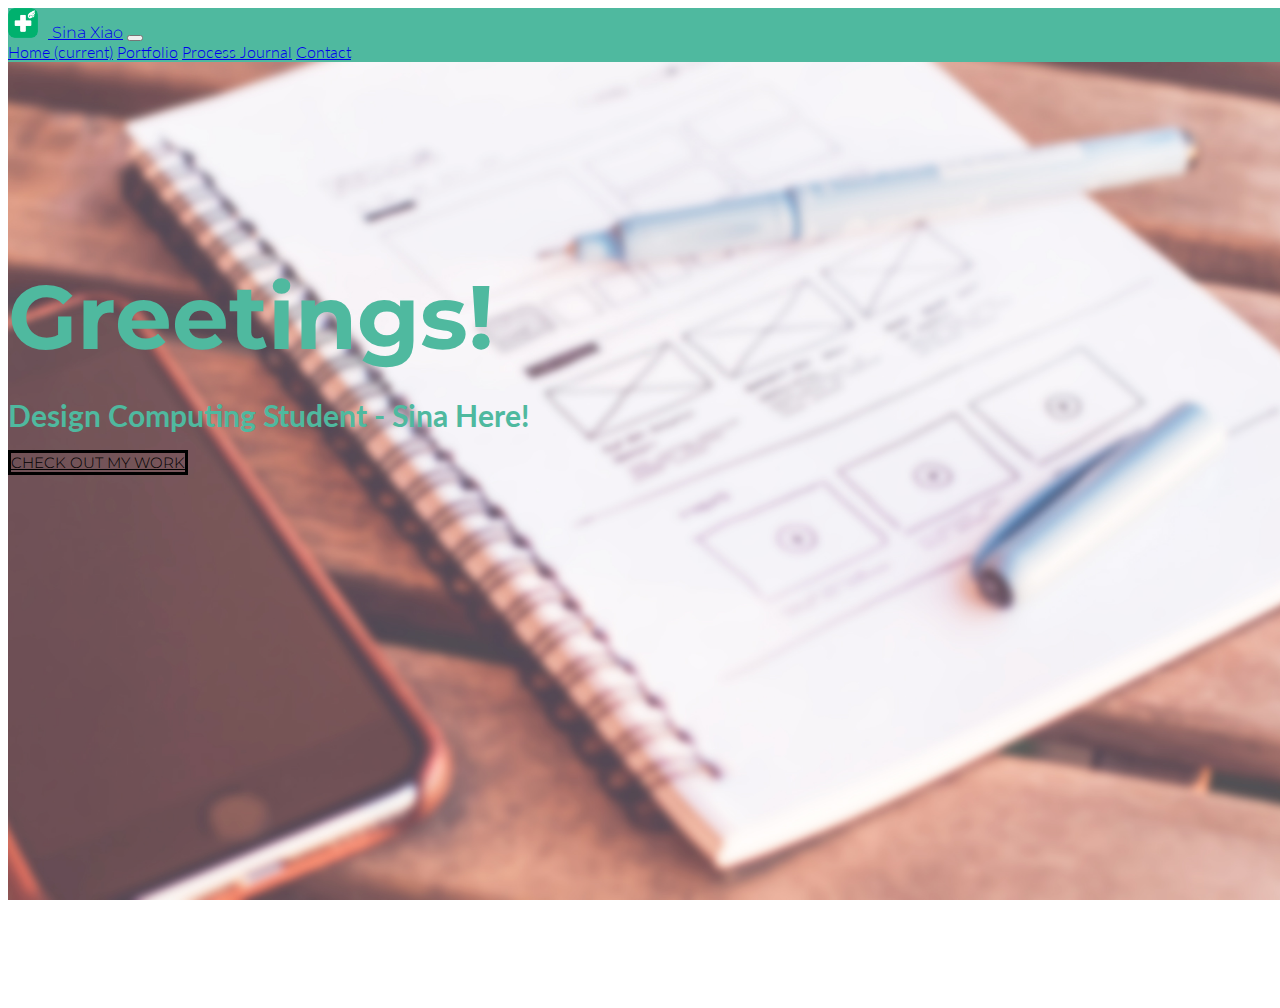
<file: index.html>
<!doctype html>
<html lang="en">
  <head>
    <!-- Required meta tags -->
    <meta charset="utf-8">
    <meta name="viewport" content="width=device-width, initial-scale=1, shrink-to-fit=no">

    <!-- Bootstrap CSS -->
    <link rel="stylesheet" href="https://stackpath.bootstrapcdn.com/bootstrap/4.1.3/css/bootstrap.min.css" integrity="sha384-MCw98/SFnGE8fJT3GXwEOngsV7Zt27NXFoaoApmYm81iuXoPkFOJwJ8ERdknLPMO" crossorigin="anonymous">

    <!-- Grab Google Fonts -->
    <link href="https://fonts.googleapis.com/css?family=Lato:300,400|Montserrat" rel="stylesheet">

    <!-- Custom CSS File -->
    <link rel="stylesheet" href="./css/custom.css">

    <!-- Page Title -->
    <title>Nick Citizen | Awesome Interaction Designer</title>

    <!-- This is our Meta Description -->
    <meta name="description" content="What you write here will often show up in search results under the page title">

  </head>
  <body>
    <div class="full-page-bg">

      <!-- This is where our Navbar lives -->
      <nav class="navbar fixed-top navbar-expand-lg navbar-light">
        <div class="container">
          <a class="navbar-brand" href="#"><img src="./img/common/logodrone.png" width="30" height="30" class="d-inline-block align-top nav-bar-img" alt=""> Sina Xiao</a>
          <button class="navbar-toggler" type="button" data-toggle="collapse" data-target="#navbarNavAltMarkup" aria-controls="navbarNavAltMarkup" aria-expanded="false" aria-label="Toggle navigation">
            <span class="navbar-toggler-icon"></span>
          </button>
          <div class="collapse navbar-collapse" id="navbarNavAltMarkup">
            <div class="navbar-nav ml-auto">
              <a class="nav-item nav-link active" href="./index.html">Home <span class="sr-only">(current)</span></a> <!-- Put the class 'active' on the link of the page you are on -->
              <a class="nav-item nav-link" href="./portfolio.html">Portfolio</a>
              <a class="nav-item nav-link" href="./process-journal.html">Process Journal</a>
              <a class="nav-item nav-link" href="contact.html">Contact</a>
            </div>
          </div>
        </div>
      </nav>
      <!-- Navbar End -->

      <div class="container bg-transparent">
          <div class="row align-items-center h-100">
              <div class="col-10 mx-auto">
                  <div class="card h-100 welcome-message">
                      <div>
                         <h1 class="welcome-special">Greetings!</h1>
                         <h2 class="welcome-special-sub">Design Computing Student - Sina Here!</h2>
                      </div>
                      <div class="welcome-button-container">
                        <a href="./portfolio.html" class="btn btn-primary btn-lg welcome-button" role="button" aria-pressed="true">Check out my work</a>
                      </div>
                  </div>
              </div>
          </div>
      </div>




      <!-- Optional JavaScript -->
      <!-- jQuery first, then Popper.js, then Bootstrap JS -->
      <script src="https://code.jquery.com/jquery-3.3.1.slim.min.js" integrity="sha384-q8i/X+965DzO0rT7abK41JStQIAqVgRVzpbzo5smXKp4YfRvH+8abtTE1Pi6jizo" crossorigin="anonymous"></script>
      <script src="https://cdnjs.cloudflare.com/ajax/libs/popper.js/1.14.3/umd/popper.min.js" integrity="sha384-ZMP7rVo3mIykV+2+9J3UJ46jBk0WLaUAdn689aCwoqbBJiSnjAK/l8WvCWPIPm49" crossorigin="anonymous"></script>
      <script src="https://stackpath.bootstrapcdn.com/bootstrap/4.1.3/js/bootstrap.min.js" integrity="sha384-ChfqqxuZUCnJSK3+MXmPNIyE6ZbWh2IMqE241rYiqJxyMiZ6OW/JmZQ5stwEULTy" crossorigin="anonymous"></script>
    </div>
  </body>
</html>
</file>
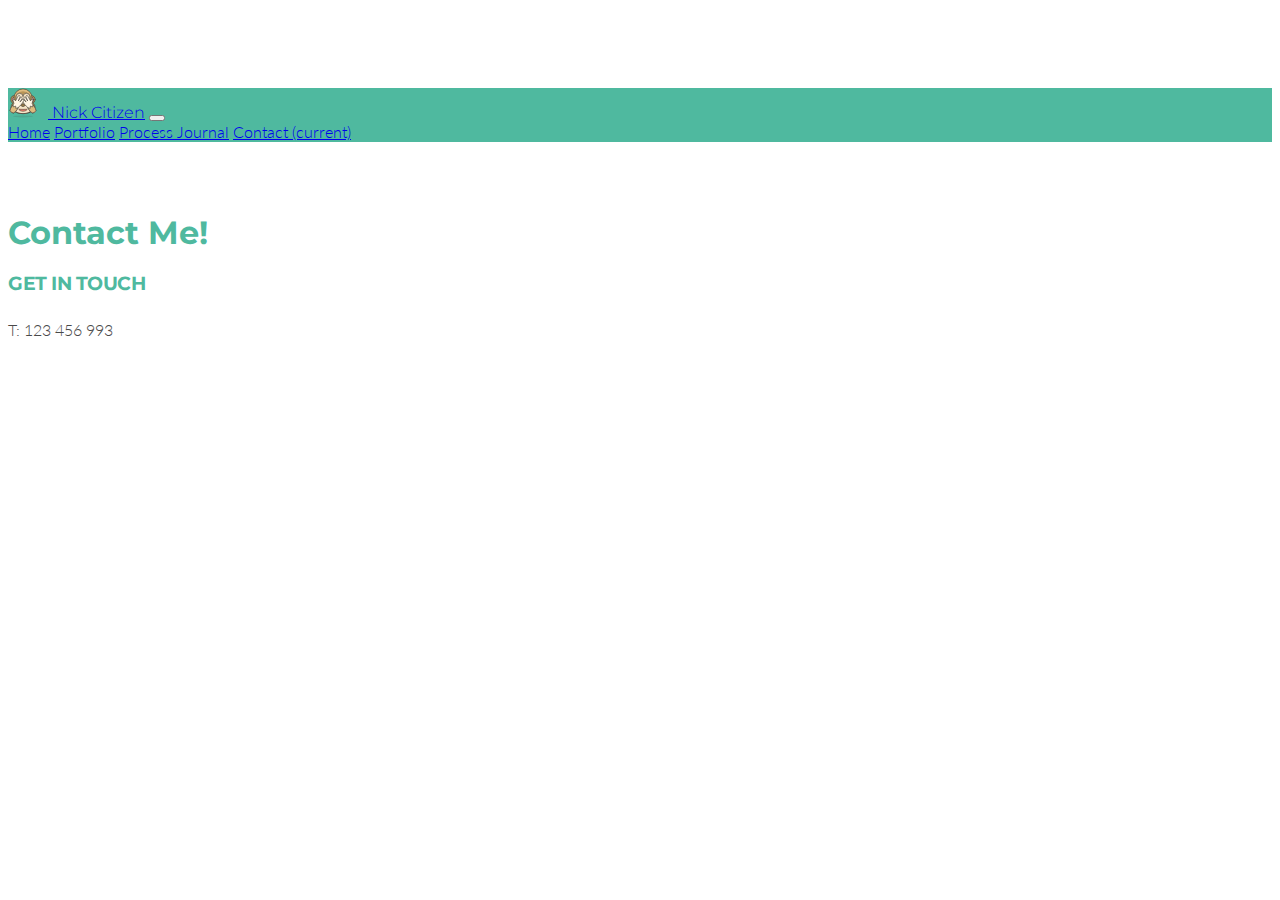
<file: contact.html>
<!doctype html>
<html lang="en">
  <head>
    <!-- Required meta tags -->
    <meta charset="utf-8">
    <meta name="viewport" content="width=device-width, initial-scale=1, shrink-to-fit=no">

    <!-- Bootstrap CSS -->
    <link rel="stylesheet" href="https://stackpath.bootstrapcdn.com/bootstrap/4.1.3/css/bootstrap.min.css" integrity="sha384-MCw98/SFnGE8fJT3GXwEOngsV7Zt27NXFoaoApmYm81iuXoPkFOJwJ8ERdknLPMO" crossorigin="anonymous">

    <!-- Grab Google Fonts -->
    <link href="https://fonts.googleapis.com/css?family=Lato:300,400|Montserrat" rel="stylesheet">

    <!-- Custom CSS File -->
    <link rel="stylesheet" href="./css/custom.css">

    <!-- Page Title -->
    <title>Nick Citizen | Contact Me</title>

    <!-- This is our Meta Description -->
    <meta name="description" content="What you write here will often show up in search results under the page title">

  </head>
  <body>

      <!-- This is where our Navbar lives -->
      <nav class="navbar fixed-top navbar-expand-lg navbar-light">
        <div class="container">
          <a class="navbar-brand" href="#"><img src="./img/common/if_105-see-no-evil-monkey_3099447.svg" width="30" height="30" class="d-inline-block align-top nav-bar-img" alt=""> Nick Citizen</a>
          <button class="navbar-toggler" type="button" data-toggle="collapse" data-target="#navbarNavAltMarkup" aria-controls="navbarNavAltMarkup" aria-expanded="false" aria-label="Toggle navigation">
            <span class="navbar-toggler-icon"></span>
          </button>
          <div class="collapse navbar-collapse" id="navbarNavAltMarkup">
            <div class="navbar-nav ml-auto">
              <a class="nav-item nav-link" href="./index.html">Home</a>
              <a class="nav-item nav-link" href="./portfolio.html">Portfolio</a>
              <a class="nav-item nav-link" href="./process-journal.html">Process Journal</a>
              <a class="nav-item nav-link active" href="contact.html">Contact <span class="sr-only">(current)</span></a>
            </div>
          </div>
        </div>  
      </nav> 
      <!-- Navbar End -->

    <div class="container">
     

      <div class="row master-heading">
        <div class="col-md-12">
          <h1>Contact Me!</h1>
        </div>
      </div>


      <div class="row">
        <div class="col-md-12">
          <h3>Get in Touch</h3>
        </div>
      </div>

      <div class="row">
        <div class="col-md-6">
          <p>T: 123 456 993</p>
        </div>
      </div>        


    </div>


    <!-- Optional JavaScript -->
    <!-- jQuery first, then Popper.js, then Bootstrap JS -->
    <script src="https://code.jquery.com/jquery-3.3.1.slim.min.js" integrity="sha384-q8i/X+965DzO0rT7abK41JStQIAqVgRVzpbzo5smXKp4YfRvH+8abtTE1Pi6jizo" crossorigin="anonymous"></script>
    <script src="https://cdnjs.cloudflare.com/ajax/libs/popper.js/1.14.3/umd/popper.min.js" integrity="sha384-ZMP7rVo3mIykV+2+9J3UJ46jBk0WLaUAdn689aCwoqbBJiSnjAK/l8WvCWPIPm49" crossorigin="anonymous"></script>
    <script src="https://stackpath.bootstrapcdn.com/bootstrap/4.1.3/js/bootstrap.min.js" integrity="sha384-ChfqqxuZUCnJSK3+MXmPNIyE6ZbWh2IMqE241rYiqJxyMiZ6OW/JmZQ5stwEULTy" crossorigin="anonymous"></script>
  </body>
</html>
</file>
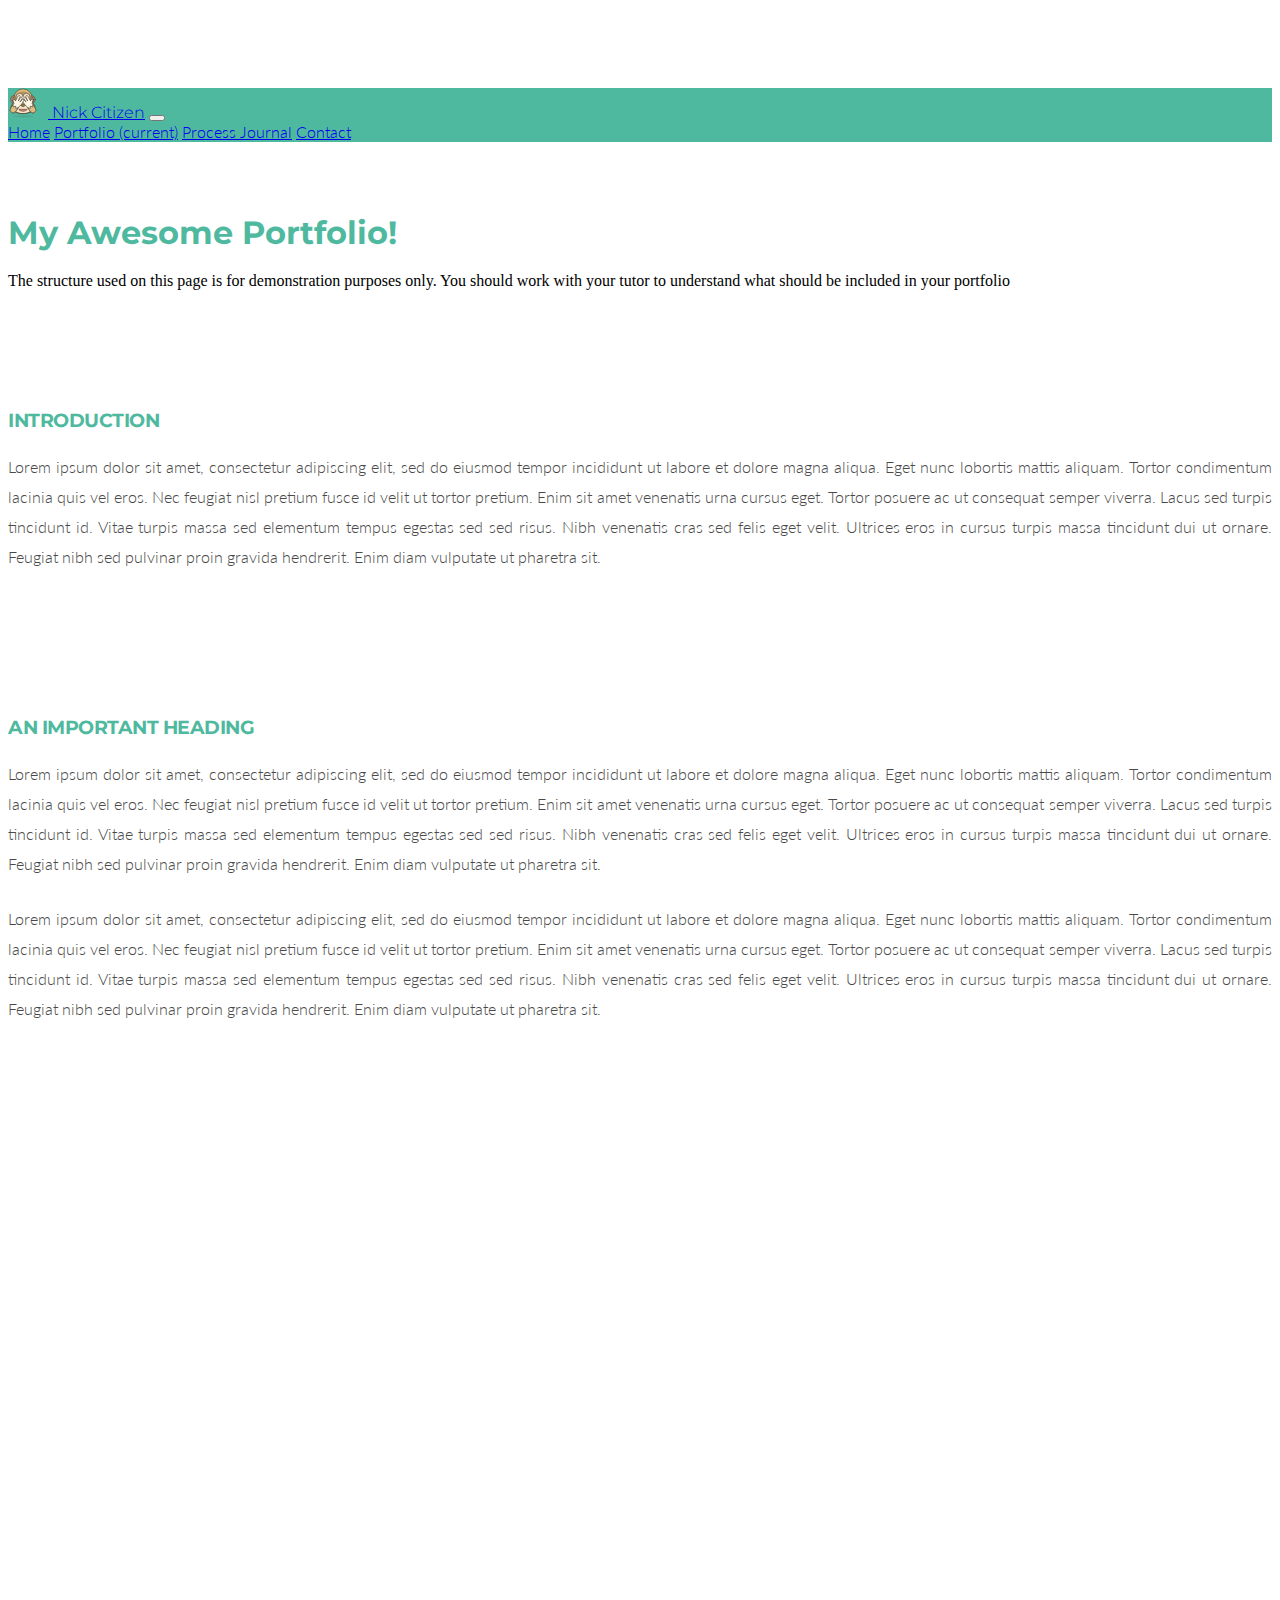
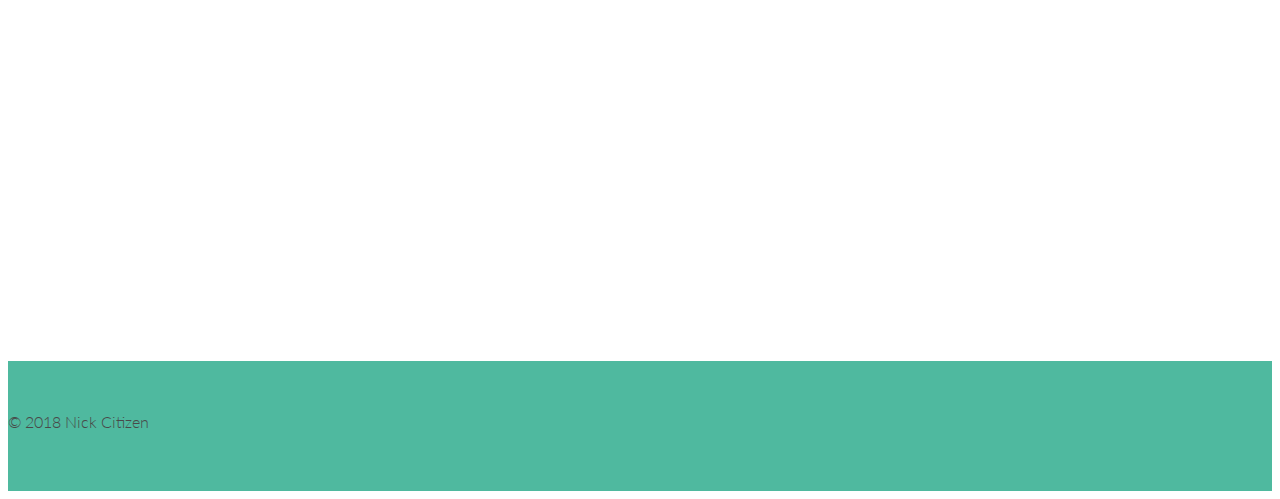
<file: portfolio.html>
<!doctype html>
<html lang="en">
  <head>
    <!-- Required meta tags -->
    <meta charset="utf-8">
    <meta name="viewport" content="width=device-width, initial-scale=1, shrink-to-fit=no">

    <!-- Bootstrap CSS -->
    <link rel="stylesheet" href="https://stackpath.bootstrapcdn.com/bootstrap/4.1.3/css/bootstrap.min.css" integrity="sha384-MCw98/SFnGE8fJT3GXwEOngsV7Zt27NXFoaoApmYm81iuXoPkFOJwJ8ERdknLPMO" crossorigin="anonymous">

    <!-- Grab Google Fonts -->
    <link href="https://fonts.googleapis.com/css?family=Lato:300,400|Montserrat" rel="stylesheet">

    <!-- Custom CSS File -->
    <link rel="stylesheet" href="./css/custom.css">

    <!-- Page Title -->
    <title>Hello, world!</title>

    <!-- This is our Meta Description -->
    <meta name="description" content="What you write here will often show up in search results under the page title">

  </head>
  <body>

      <!-- This is where our Navbar lives -->
      <nav class="navbar fixed-top navbar-expand-lg navbar-light">
        <div class="container">
          <a class="navbar-brand" href="#"><img src="./img/common/if_105-see-no-evil-monkey_3099447.svg" width="30" height="30" class="d-inline-block align-top nav-bar-img" alt=""> Nick Citizen</a>
          <button class="navbar-toggler" type="button" data-toggle="collapse" data-target="#navbarNavAltMarkup" aria-controls="navbarNavAltMarkup" aria-expanded="false" aria-label="Toggle navigation">
            <span class="navbar-toggler-icon"></span>
          </button>
          <div class="collapse navbar-collapse" id="navbarNavAltMarkup">
            <div class="navbar-nav ml-auto">
              <a class="nav-item nav-link" href="./index.html">Home</a>
              <a class="nav-item nav-link active" href="./portfolio.html">Portfolio <span class="sr-only">(current)</span></a>
              <a class="nav-item nav-link" href="./process-journal.html">Process Journal</a>
              <a class="nav-item nav-link" href="contact.html">Contact</a>
            </div>
          </div>
        </div>  
      </nav> 
      <!-- Navbar End -->

    <div class="container">
     

      <div class="row master-heading">
        <div class="col-md-12">
          <h1>My Awesome Portfolio!</h1>
        </div>
      </div>

      <div class="row">
        <div class="col-md-12">
          <div class="alert alert-danger" role="alert">
            The structure used on this page is for demonstration purposes only. You should work with your tutor to understand what should be included in your portfolio
          </div>
        </div>
      </div>


      <div class="row section-heading">
        <div class="col-md-12">
          <h3>Introduction</h3>
        </div>
      </div>

      <div class="row">
        <div class="col-md-12">
          <p>Lorem ipsum dolor sit amet, consectetur adipiscing elit, sed do eiusmod tempor incididunt ut labore et dolore magna aliqua. Eget nunc lobortis mattis aliquam. Tortor condimentum lacinia quis vel eros. Nec feugiat nisl pretium fusce id velit ut tortor pretium. Enim sit amet venenatis urna cursus eget. Tortor posuere ac ut consequat semper viverra. Lacus sed turpis tincidunt id. Vitae turpis massa sed elementum tempus egestas sed sed risus. Nibh venenatis cras sed felis eget velit. Ultrices eros in cursus turpis massa tincidunt dui ut ornare. Feugiat nibh sed pulvinar proin gravida hendrerit. Enim diam vulputate ut pharetra sit.</p>
        </div>
      </div>    

      <div class="row section-heading">
        <div class="col-md-12">
          <h3>An important heading</h3>
        </div>
      </div>

      <div class="row">
        <div class="col-md-6">
          <p>Lorem ipsum dolor sit amet, consectetur adipiscing elit, sed do eiusmod tempor incididunt ut labore et dolore magna aliqua. Eget nunc lobortis mattis aliquam. Tortor condimentum lacinia quis vel eros. Nec feugiat nisl pretium fusce id velit ut tortor pretium. Enim sit amet venenatis urna cursus eget. Tortor posuere ac ut consequat semper viverra. Lacus sed turpis tincidunt id. Vitae turpis massa sed elementum tempus egestas sed sed risus. Nibh venenatis cras sed felis eget velit. Ultrices eros in cursus turpis massa tincidunt dui ut ornare. Feugiat nibh sed pulvinar proin gravida hendrerit. Enim diam vulputate ut pharetra sit.</p>
          <p>Lorem ipsum dolor sit amet, consectetur adipiscing elit, sed do eiusmod tempor incididunt ut labore et dolore magna aliqua. Eget nunc lobortis mattis aliquam. Tortor condimentum lacinia quis vel eros. Nec feugiat nisl pretium fusce id velit ut tortor pretium. Enim sit amet venenatis urna cursus eget. Tortor posuere ac ut consequat semper viverra. Lacus sed turpis tincidunt id. Vitae turpis massa sed elementum tempus egestas sed sed risus. Nibh venenatis cras sed felis eget velit. Ultrices eros in cursus turpis massa tincidunt dui ut ornare. Feugiat nibh sed pulvinar proin gravida hendrerit. Enim diam vulputate ut pharetra sit.</p>
        </div>
        <div class="col-md-6">
          <iframe width="100%" height="858" src="http://invis.io/YUNGFMFTAX8" frameborder="0" allowfullscreen></iframe>
        </div>
      </div>        


    </div>


    <!-- Footer -->
    <div class="footer">
      <div class="container">
        <div class="row">
          <div class="col-md-6">
            <p>&copy; 2018 Nick Citizen</p>
          </div>
        </div>  
      </div>
    </div>



    <!-- Optional JavaScript -->
    <!-- jQuery first, then Popper.js, then Bootstrap JS -->
    <script src="https://code.jquery.com/jquery-3.3.1.slim.min.js" integrity="sha384-q8i/X+965DzO0rT7abK41JStQIAqVgRVzpbzo5smXKp4YfRvH+8abtTE1Pi6jizo" crossorigin="anonymous"></script>
    <script src="https://cdnjs.cloudflare.com/ajax/libs/popper.js/1.14.3/umd/popper.min.js" integrity="sha384-ZMP7rVo3mIykV+2+9J3UJ46jBk0WLaUAdn689aCwoqbBJiSnjAK/l8WvCWPIPm49" crossorigin="anonymous"></script>
    <script src="https://stackpath.bootstrapcdn.com/bootstrap/4.1.3/js/bootstrap.min.js" integrity="sha384-ChfqqxuZUCnJSK3+MXmPNIyE6ZbWh2IMqE241rYiqJxyMiZ6OW/JmZQ5stwEULTy" crossorigin="anonymous"></script>
  </body>
</html>
</file>
<file: css/custom.css>
/*This Custom CSS file has not been structured in any particular order. 

Modify this file to your hearts content and make your website look awesome!*/


body{
	background-color: #fff;
	padding-top: 80px;
}

/*Home*/
.full-page-bg {
  position: absolute;
  margin-top: -80px;
  padding-bottom: 100px;
  width:100%;
  min-height: 100vh;
  background: url('../img/common/homepage_bg.jpg') no-repeat center center fixed;
  -webkit-background-size: cover;
  -moz-background-size: cover;
  background-size: cover;
  -o-background-size: cover;
}

/*Cards*/
.card{border: none; background-color: transparent;}

/*Navbar Rules*/
img.nav-bar-img{
	margin-right: 10px;
}

.navbar{
	background-color: #4FB99F;

}

a.navbar-brand{
	font-family:'Montserrat', Sans-Serif;
	font-size: 
}

/*Floating Nav*/
.floating-nav{
	position: fixed;
	margin-top: 50px;
	border-left: 1px solid #4FB99F;
}

	a.float-nav-link{
		font-family: 'Lato', Sans-Serif;
		color: #4FB99F;
		font-size: 14px;
		font-weight: 600;
		text-align: left;
	}

/*Image Rules*/
img{
	border-radius: 5px 5px 5px 5px;
	-moz-border-radius: 5px 5px 5px 5px;
	-webkit-border-radius: 5px 5px 5px 5px;
	border: 0px solid #000000;
}

/*Font Override Rules*/
h1, h2, h3, h4, h5, h6 {
	font-family:'Montserrat', Sans-Serif;
	margin-bottom: 20px;
	color: #4FB99F;
}
	h1.welcome-special{
		font-size: 90px;
	}

	h2.welcome-special-sub{
		font-family: 'Lato', Sans-Serif;
		font-size: 30px;
	}

	h3{
		text-transform: uppercase;
		color: #4FB99F;
		letter-spacing: -0.5px;
	}

p, li, span, a {
	font-family: 'Lato', Sans-Serif;
	text-align: justify;
	font-weight: 300;
}

	p{
		color: #494949;
		line-height: 30px;
		margin-bottom: 25px;
	}

span.img-caption{
	display: block;
	font-size: 12px;
	font-weight: 500;
	padding: 10px 0px 10px 0px;
}

/*Container/class etc Override Rules*/
.welcome-message{
	margin-top: 200px;
}

.welcome-button-container{
	margin-top: 20px;
}

.welcome-button{
	background-color: transparent;
	border-radius: 0px 0px 0px 0px;
	border: 3px solid #000;
	font-family:'Montserrat', Sans-Serif;
	font-size: 15px;
	color: #000;
	text-transform: uppercase;
}

.welcome-button:hover{
	background-color: #000;
	border-color: #000;
}

.master-heading{
	padding-top: 50px;	
}

.section-heading{
	padding-top: 100px;	
}

.slide-show{
	padding: 30px 0px 50px 0px;
}

/*Footer*/
.footer{
	margin-top: 50px;
	padding-top: 30px;
	width: 100%;
	min-height: 100px;
	background-color: #4FB99F;
	
}
</file>
